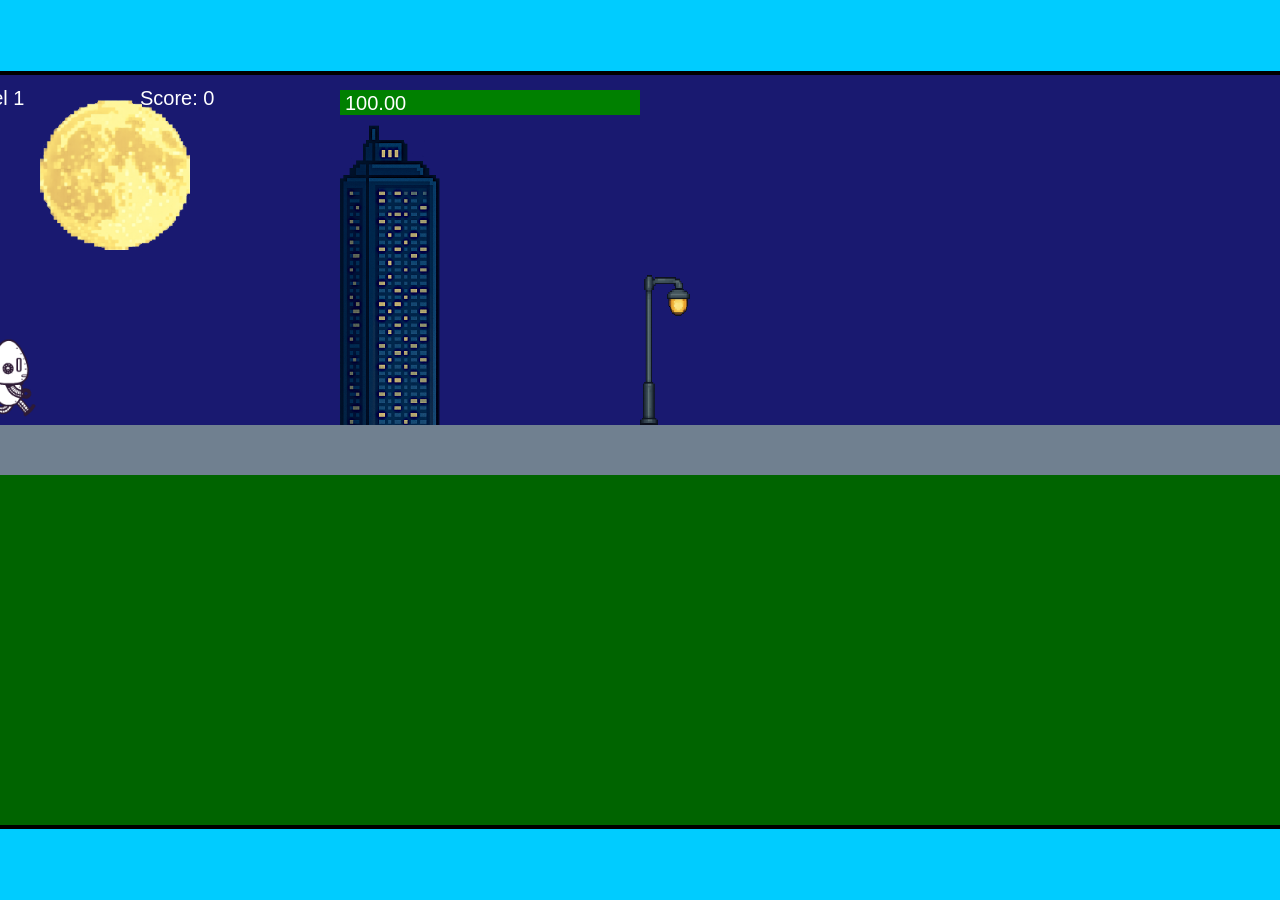
<file: fsd-projects/runtime/index.html>
<!DOCTYPE html>
<html lang="en">
  <head>
    <meta charset="UTF-8" />
    <meta name="viewport" content="width=device-width, initial-scale=1.0" />
    <title>Runtime Neo</title>
    <link rel="stylesheet" href="runtime.css" />
    <script src="https://code.jquery.com/jquery-3.1.0.js"></script>
    <script src="setup.js"></script>
    <script src="levels.js"></script>
    <script src="scenery.js"></script>
    <script src="student.js"></script>
    <script src="main.js"></script>
  </head>
  <body id="body">
    <canvas id="gameCanvas" width="1400" height="750"></canvas>
    <img id="player" src="images/halle.png" />
    <img id="projectile" src="images/projectile.png" />
    <img id="basicPlatform" src="images/interactable/basicPlatform.png" />
    <img id="spikes" src="images/interactable/spikes.png" />
    <img id="bug" src="images/interactable/bug.png" />
    <img id="healthUp" src="images/interactable/healthUp.png" />
    <img id="flag" src="images/interactable/flag.png" />
    <img id="moon" src="images/backgrounds/moon.png" />
    <img id="building" src="images/backgrounds/building.png" />
    <img id="lamp" src="images/backgrounds/lamp.png" />
  </body>
</html>
</file>
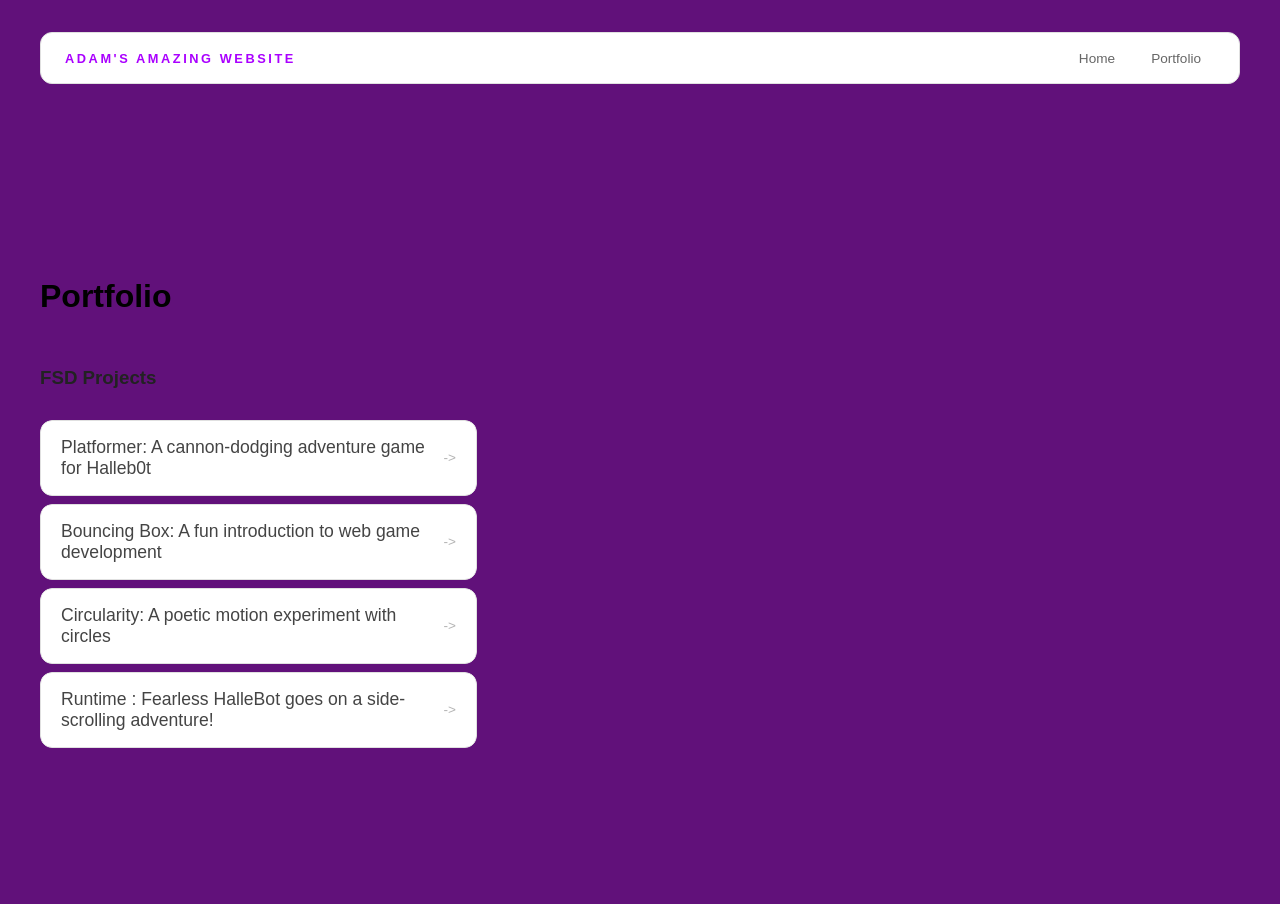
<file: portfolio.html>
<!DOCTYPE html>
<html>
<head>
<title> Adam's Amazing Website </title>
<link rel="stylesheet" href="style.css" />
</head>
<body>
<!-- All content goes here -->
<div id="all-contents">
  <nav>
<h1> Adam's Amazing Website</h1>
<ul id="nav-ul">
 <li class="nav-li">
    <a href="index.html">Home</a>
  </li>
  <li class="nav-li">
    <a href="portfolio.html">Portfolio</a>
  </li>
</ul>
</nav>

    <main>
     <div class="content">
<h1>Portfolio</h1>
<h3>FSD Projects</h3>
<ul id="portfolio">
  <li>
<a href="fsd-projects/platformer/">Platformer: A cannon-dodging adventure game for Halleb0t</a>
</li>
<li>
<a href="fsd-projects/bouncing-box/">Bouncing Box: A fun introduction to web game development</a>
</li>
<li>
<a href="fsd-projects/circularity/">Circularity: A poetic motion experiment with circles</a>
</li>
<li>
<a href="fsd-projects/runtime/">Runtime : Fearless HalleBot goes on a side-scrolling adventure!</a>
</li>
</ul>
<!-- ASD Projects will go here -->
</div>
      </main>
</div>
</body>
</html>
</file>
<file: fsd-projects/runtime/runtime.css>
/* runtime.css */
/* Styles for Runtime Neo auto-runner game */

img {
  display: none;
}

#gameCanvas {
  position: absolute;
  border: 4px solid #000;
  top: 50%;
  left: 50%;
  transform: translate(-50%, -50%);
}

body {
  margin: 0;
  background-color: #00ccff;
  font-family: Arial, sans-serif;
  text-align: center;
  overflow: hidden;
}
</file>
<file: style.css>
* {
  box-sizing: border-box;
}

body {
  margin: 0;
  background: #947706;
  color: #222;
  font-family: "Helvetica Neue", Arial, sans-serif;
}

#all-contents {
  max-width: 1500px;
  min-height: 100vh;
  margin: 0 auto;
  padding: 32px 40px;
}
* {
  box-sizing: border-box;
}

body {
  margin: 0;
  background: #61117a;
  color: #222;
  font-family: "Helvetica Neue", Arial, sans-serif;
}

#all-contents {
  max-width: 1500px;
  min-height: 100vh;
  margin: 0 auto;
  padding: 32px 40px;
}
main {
display: grid;
grid-template-columns: minmax(220px, 1fr) minmax(420px, 1.6fr);
align-items: center;
min-height: calc(100vh - 160px);
gap: clamp(32px, 5vw, 80px);
}
.sidebar {
width: 100%;
}
.content {
display: flex;
flex-direction: column;
align-items: flex-start;
gap: 12px;
}
h2 {
margin: 0;
font-size: clamp(4rem, 10vw, 7rem);
line-height: 0.9;
font-weight: 900;
letter-spacing: -0.04em;
text-transform: uppercase;
color: #d400ff;
}
.content > p {
margin: 0;
color: #b039dc;
font-size: 2rem;
text-transform: uppercase;
letter-spacing: 0.15em;
line-height: 1.4;
}
#interests {
margin-top: 32px;
width: 100%;
}
#interests h3 {
margin: 0 0 12px;
font-size: 0.75rem;
font-weight: 700;
text-transform: uppercase;
letter-spacing: 0.2em;
color: #00bfff;
}
#interests ul {
list-style: none;
margin: 0;
padding: 0;
display: flex;
flex-wrap: wrap;
gap: 8px;
}
#interests li {
color: #fff;
font-size: 1rem;
font-weight: 600;
padding: 10px 20px;
background: #000;
border: 1px solid #ddd;
border-radius: 100px;
transition:
background 0.25s ease,
color 0.25s ease,
transform 0.25s ease;
cursor: default;
}
#interests li:hover {
background: #000;
color: #f0f;}
.sidebar-img {
width: 75%;
max-width: 150px;
aspect-ratio: 3 / 4;
object-fit: cover;
display: block;
border-radius: 150px;
box-shadow: 0 8px 30px rgba(0, 0, 0, 0.12);
}
.sidebar-img:hover {scale: 0

}
nav {
display: flex;
justify-content: space-between;
align-items: center;
margin-bottom: 48px;
padding: 16px 24px;
background: #fff;
border: 1px solid #e0e0e0;
border-radius: 12px;
}
nav h1 {
margin: 0;
font-size: 0.8rem;
font-weight: 700;
text-transform: uppercase;
letter-spacing: 0.2em;
color: #a0f;
}
#nav-ul {
list-style: none;
display: flex;
gap: 8px;
margin: 0;
padding: 0;
}
.nav-li a {
color: #666;
text-decoration: none;
font-size: 0.85rem;
font-weight: 500;
padding: 6px 14px;
border-radius: 8px;
transition:
background 0.25s ease,
color 0.25s ease;
}
.nav-li a:hover {
background: #500;
color: #fff;
}
.content h1 {
color: black;
}
/* Portfolio styles */
.content h1 {
  color: black;
}

#portfolio {
  list-style: none;
  margin: 0;
  padding: 0;
  width: 100%;
  display: flex;
  flex-direction: column;
  gap: 8px;
}

#portfolio li {
  border-radius: 12px;
  overflow: hidden;
}

#portfolio a {
  display: flex;
  justify-content: space-between;
  align-items: center;
  text-decoration: none;
  color: #444;
  padding: 16px 20px;
  font-size: 1.1rem;
  font-weight: 500;
  background: #fff;
  border: 1px solid #e0e0e0;
  border-radius: 12px;
  transition: background 0.25s ease, color 0.25s ease, transform 0.25s ease;
}

#portfolio a:hover {
  background: #000;
  color: #fff;
  transform: translateX(4px);
}

#portfolio a::after {
  content: "->";
  font-size: 0.85rem;
  opacity: 0.4;
  transition: opacity 0.25s ease;
  white-space: nowrap;
}

#portfolio a:hover::after {
  opacity: 1;
}
</file>
